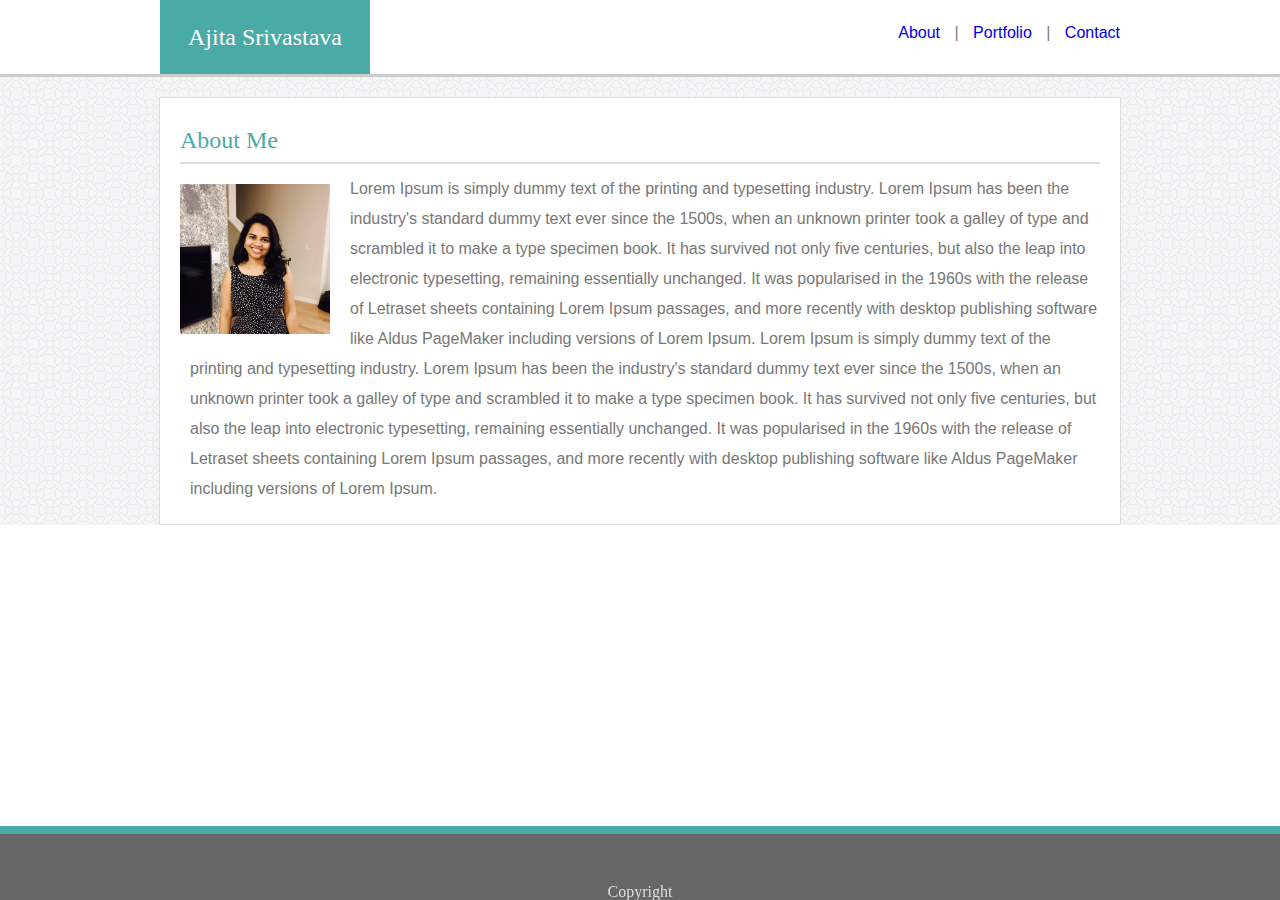
<file: index.html>
<!DOCTYPE html>
<html>
<head>
    <meta charset="utf-8" />
    <meta http-equiv="X-UA-Compatible" content="IE=edge">
    <title>Bio Page</title>
    <meta name="viewport" content="width=device-width, initial-scale=1">
    <link rel="stylesheet" href="assets/css/reset.css">
    <link rel="stylesheet" href="assets/css/style.css">
</head>
<body>
    <div class="headingwithnav">
        <header><h1>Ajita Srivastava</h1></header>
        <nav>
                <a href="index.html">About</a> | <a href="portfolio.html">Portfolio</a> | <a href="contact.html">Contact</a>
        </nav>
    </div> 
    <div class="container">
        <div class="PageContent">
            <h1 id="pagecontentheading">About Me</h1>
            
            <img id="bioimage" src="assets/images/15284136_1530311200329175_4676431517232941457_n.jpg" alt="Ajita Srivastava's picture">
            <p id="biotext">Lorem Ipsum is simply dummy text of the printing and typesetting industry. Lorem Ipsum has been the industry's standard dummy text ever since the 1500s, when an unknown printer took a galley of type and scrambled it to make a type specimen book. It has survived not only five centuries, but also the leap into electronic typesetting, remaining essentially unchanged. It was popularised in the 1960s with the release of Letraset sheets containing Lorem Ipsum passages, and more recently with desktop publishing software like Aldus PageMaker including versions of Lorem Ipsum. Lorem Ipsum is simply dummy text of the printing and typesetting industry. Lorem Ipsum has been the industry's standard dummy text ever since the 1500s, when an unknown printer took a galley of type and scrambled it to make a type specimen book. It has survived not only five centuries, but also the leap into electronic typesetting, remaining essentially unchanged. It was popularised in the 1960s with the release of Letraset sheets containing Lorem Ipsum passages, and more recently with desktop publishing software like Aldus PageMaker including versions of Lorem Ipsum.</p>
        </div>
    </div>
    <footer>
        Copyright
    </footer>
</body>
</html>
</file>
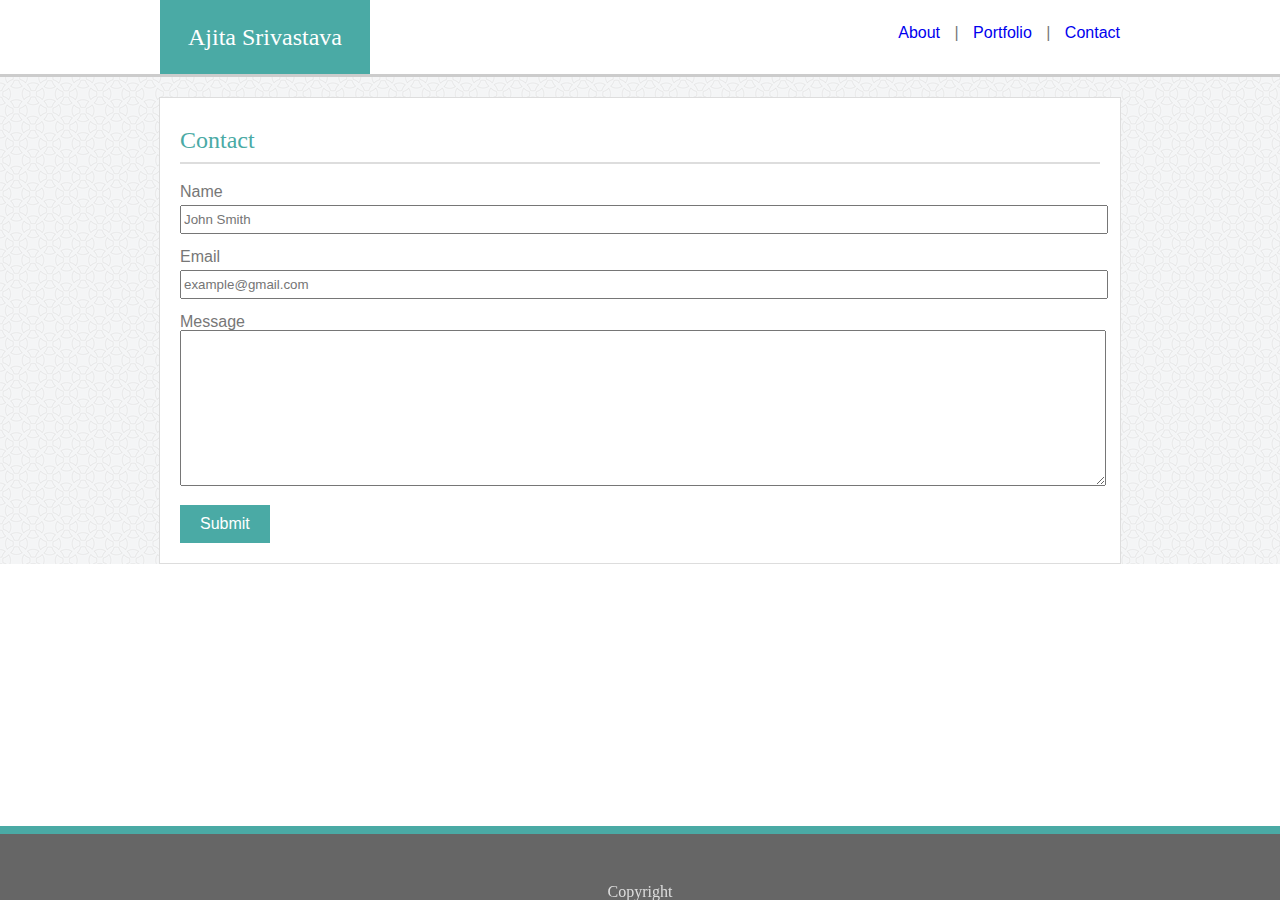
<file: contact.html>
<!DOCTYPE html>
<html>
<head>
    <meta charset="utf-8" />
    <meta http-equiv="X-UA-Compatible" content="IE=edge">
    <title>Contact Page</title>
    <meta name="viewport" content="width=device-width, initial-scale=1">
    <link rel="stylesheet" href="assets/css/reset.css">
    <link rel="stylesheet" href="assets/css/style.css">
</head>
<body>
    <div class="headingwithnav">
        <header><h2>Ajita Srivastava</h2></header>
        <nav>
            <a href="index.html">About</a> | <a href="portfolio.html">Portfolio</a> | <a href="contact.html">Contact</a>
        </nav>
    </div> 
    <div class="container">
        <div class="PageContent">
            <h2 id="pagecontentheading">Contact</h2>
            <form>
                Name<br>
                <input class="contactinput" type="text" name="Name" placeholder="John Smith">
                <br>
                Email<br>
                <input class="contactinput" type="text" name="Email" placeholder="example@gmail.com">
                <br>
                Message<br>
                <textarea id="meassagetext" name="message" rows="10" cols="30"></textarea>
                <br><br>
                <input id="submitbutton" type="submit" value="Submit">
            </form> 
        </div>
    </div>
    <footer>
        Copyright
    </footer>
</body>
</html>
</file>
<file: assets/css/style.css>
a:hover {
    color: #4aaaa5;
    text-decoration: underline;
}

.PageContent {
    width:920px;
    margin:auto;
    margin-top:20px;
    margin-bottom:300px;
    background-color: white;
    padding:20px;
    font-family: 'Arial', 'Helvetica Neue', Helvetica, sans-serif;
    border:#dddddd solid 1px;
    position:relative;
    animation-name: headeranimation;
    animation-duration: 2s;
}
#bioimage {
    float:left;
    width:150px;
    height:150px;
    margin-right:20px;
    margin-top:20px;
}
#biotext {
    color:#777777;
    padding-left: 10px;
    padding-top:10px;
    font-family: 'Arial', 'Helvetica Neue', Helvetica, sans-serif;
    line-height: 30px;
    
}
header {
    float:left;
    background-color: #4aaaa5;
    color:white;
    text-align: center;
    padding-top:25px;
    padding-bottom:25px;
    padding-left:5px;
    padding-right:5px;
    width:200px;
    font-family: 'Georgia', Times, Times New Roman, serif;
    font-size: x-large;
    animation-name: headeranimation;
    animation-duration: 2s;
}
nav {
    float:right;
    color:#777777;
    padding-top:25px;
    font-family: 'Arial', 'Helvetica Neue', Helvetica, sans-serif;
    word-spacing: 10px;
}
.container {
    clear:both;
    width:100%;
    background-image: url(../images/circles-light.png);
    height:100%;
    border-top:#cccccc solid;
}

.headingwithnav {
    width:960px;
    margin:auto;
}

@keyframes headeranimation {
    0%    {opacity:0;}
    25%   {opacity:.25;}
    50%   {opacity:.5;}
    75%   {opacity:.75;}
    100%  {opacity:1;}
}

#pagecontentheading
{
    color:#4aaaa5;
    font-family: 'Georgia', Times, Times New Roman, serif;
    padding-top:10px;
    padding-bottom:10px;
    border-bottom:2px solid #dddddd;
    font-size: x-large;
}

footer{
    clear:both;
    background-color:#666666;
    padding-top:50px;
    text-align:center;
    color:#dddddd;
    border-top: 8px solid #4aaaa5;
    position:fixed;
    bottom:0;
    width:100%;
}
a:link {
    text-decoration: none;
}

a:visited {
    text-decoration: none;
}

.portfolioimage {
    width:200px;
    height:200px;
}

.descriptionofimage {
    width:200px;
    padding-top:10px;
    padding-bottom:10px;
    text-align:center;
    background-color:#4aaaa5;
    color:white;
    position:absolute;
    bottom:10px;
}

#portfolioimageswithdesc1, #portfolioimageswithdesc3, #portfolioimageswithdesc5 {
    margin-right:20px;
    margin-bottom:20px;
    margin-top:20px;
}

#portfolioimageswithdesc2, #portfolioimageswithdesc4{
    margin-left:30px;
    margin-bottom:20px;
    margin-top:20px;
}

.portfolioimageswithdesc
{
    position:relative;
    float:left;
}

.clearfix {
    clear:both;
}

form {
    font-family:'Arial', 'Helvetica Neue', Helvetica, sans-serif;
    color:#777777;
    margin-top:20px;
}

.contactinput {
    width:100%;
    margin-top:5px;
    margin-bottom:15px;
    padding-top:5px;
    padding-bottom:5px;
}

#meassagetext {
    width:100%;
}

#submitbutton {
    background-color: #4aaaa5;
    border: none;
    color: white;
    padding: 10px 20px;
    text-align: center;
    text-decoration: none;
    font-size: 16px;
}

/*980px, 768px, 640px*/

@media screen and (max-width: 980px) {

   .PageContent {
        width:550px;
        margin-left:40px;
    }

    .headingwithnav {
        width:100%;
        margin-left:40px;
    }

    nav {
        margin-right:60px;
    }
    .portfolioimage {
        width:250px;
        height:250px;
    }
    .portfolioimageswithdesc
    {
        margin-top:20px;  
    }
    .descriptionofimage {
        width:250px;
        padding-top:15px;
        padding-bottom:15px;
        bottom:15px;
    }
    #portfolioimageswithdesc1, #portfolioimageswithdesc3, #portfolioimageswithdesc5 {
        margin-right:20px;
        margin-bottom:20px;
    }
    
    #portfolioimageswithdesc2, #portfolioimageswithdesc4{
        margin-left:30px;
        margin-bottom:20px;
    }

}

@media screen and (max-width: 768px) {

    .PageContent {
         width:680px;
         margin:auto;
         margin-top:20px;
         margin-bottom:300px;
     }
 
     .headingwithnav {
         width:100%;
         margin-left:18px;
     }
 
     nav {
         margin-right:40px;
     }
     #bioimage {
        width:250px;
        height:250px;
    }
    .portfolioimage {
        width:315px;
        height:315px;
    }
    .portfolioimageswithdesc
    {
        margin-top:20px;  
    }
    .descriptionofimage {
        width:315px;
        padding-top:20px;
        padding-bottom:20px;
        bottom:20px;
    }
    
 }

 @media screen and (max-width: 640px) {

    .PageContent {
         width:500px;
         margin:auto;
         margin-top:20px;
         margin-bottom:300px;
     }

     #bioimage {
         float:none;
         width:400px;
         height:400px;
     }
     #biotext, #bioimage {
         padding-left:50px;
     }

     #biotext {
        padding-right:70px;
     }
 
     .headingwithnav {
         width:100%;
         margin-left:0px;
         float:none;
         
     }
 
     nav {
         margin:auto;
         float:none;
         text-align:center;
         padding-bottom:25px;
         width:100%;
         border-bottom:#cccccc 1px solid;
         background:white;
         
     }
     header {
         float:none;
         width:100%;

     }

     .portfolioimage {
        width:500px;
        height:500px;
    }
    .portfolioimageswithdesc
    {
        margin-top:20px;  
        float:none;
    }
    .descriptionofimage {
        width:500px;
        padding-top:25px;
        padding-bottom:25px;
        bottom:25px;
    }

    #portfolioimageswithdesc2, #portfolioimageswithdesc4{
        margin-left:0px;
        margin-bottom:20px;
    }
 }
</file>
